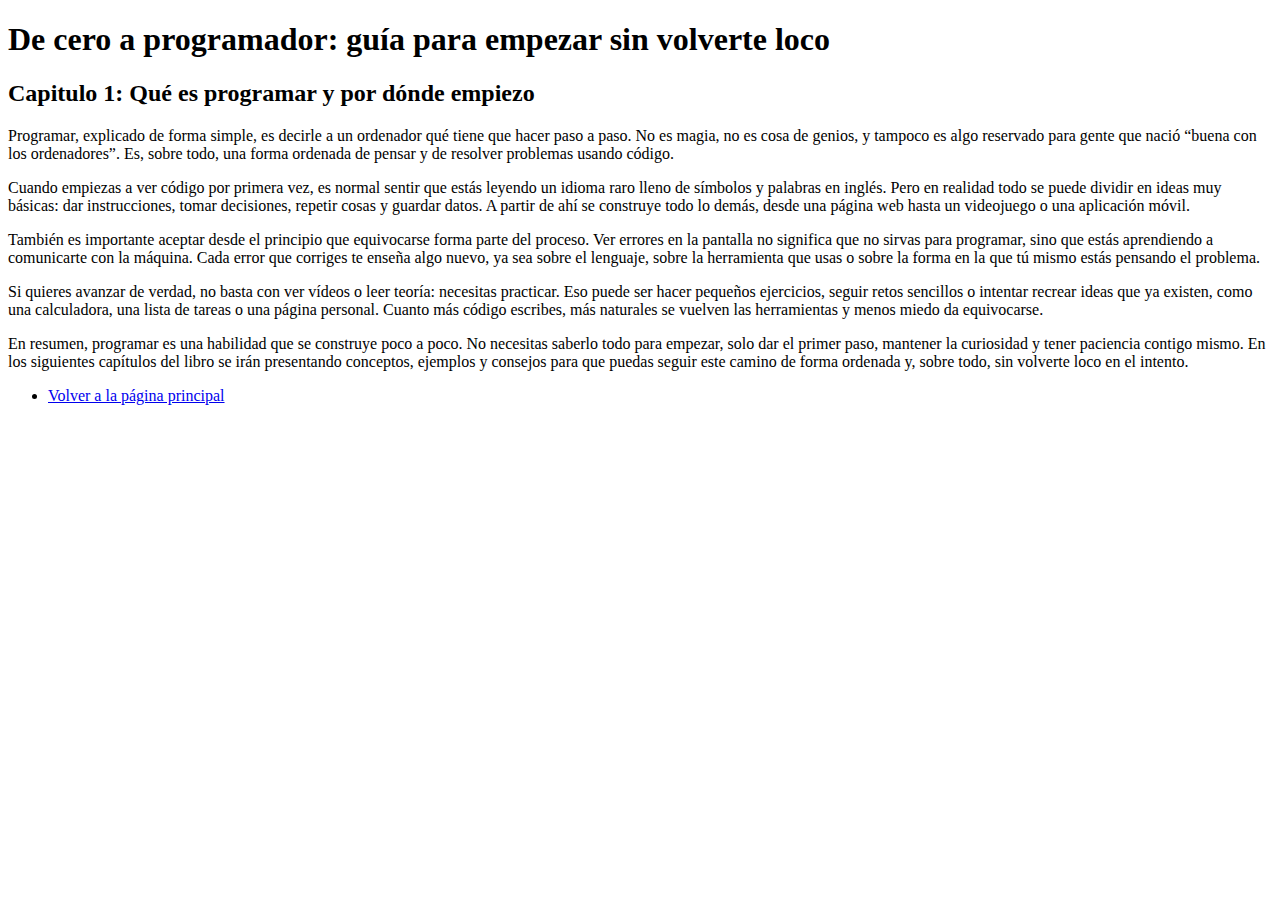
<file: Capitulo1-JavierPerez.html>
<!DOCTYPE html>
<html lang="en">
<head>
    <meta charset="UTF-8">
    <meta name="viewport" content="width=device-width, initial-scale=1.0">
    <title>Capítulo 1: Qué es programar y por dónde empiezo</title>
</head>
<body>
    <header>
        <h1>De cero a programador: guía para empezar sin volverte loco</h1>
        <h2>Capitulo 1: Qué es programar y por dónde empiezo</h2>
    </header>   
    
    <main>
        <p>
        Programar, explicado de forma simple, es decirle a un ordenador qué tiene que hacer paso a paso.
        No es magia, no es cosa de genios, y tampoco es algo reservado para gente que nació “buena con
        los ordenadores”. Es, sobre todo, una forma ordenada de pensar y de resolver problemas usando código.
        </p>
    
        <p>
        Cuando empiezas a ver código por primera vez, es normal sentir que estás leyendo un idioma
        raro lleno de símbolos y palabras en inglés. Pero en realidad todo se puede dividir en ideas
        muy básicas: dar instrucciones, tomar decisiones, repetir cosas y guardar datos. A partir de
        ahí se construye todo lo demás, desde una página web hasta un videojuego o una aplicación móvil.    
        </p>
    
        <p>
        También es importante aceptar desde el principio que equivocarse forma parte del proceso. Ver
        errores en la pantalla no significa que no sirvas para programar, sino que estás aprendiendo a
        comunicarte con la máquina. Cada error que corriges te enseña algo nuevo, ya sea sobre el
        lenguaje, sobre la herramienta que usas o sobre la forma en la que tú mismo estás pensando el
        problema.
        </p>

        <p>
        Si quieres avanzar de verdad, no basta con ver vídeos o leer teoría: necesitas practicar. Eso
        puede ser hacer pequeños ejercicios, seguir retos sencillos o intentar recrear ideas que ya
        existen, como una calculadora, una lista de tareas o una página personal. Cuanto más código
        escribes, más naturales se vuelven las herramientas y menos miedo da equivocarse.
        </p>

        <p>
         En resumen, programar es una habilidad que se construye poco a poco. No necesitas saberlo todo
        para empezar, solo dar el primer paso, mantener la curiosidad y tener paciencia contigo mismo.
        En los siguientes capítulos del libro se irán presentando conceptos, ejemplos y consejos para
        que puedas seguir este camino de forma ordenada y, sobre todo, sin volverte loco en el intento.   
        </p>
    </main>
    
    <nav>
       <ul>
        <li><a href="index.html">Volver a la página principal</a></li>
       </ul>      
    </nav>
</body>
</html>
</file>
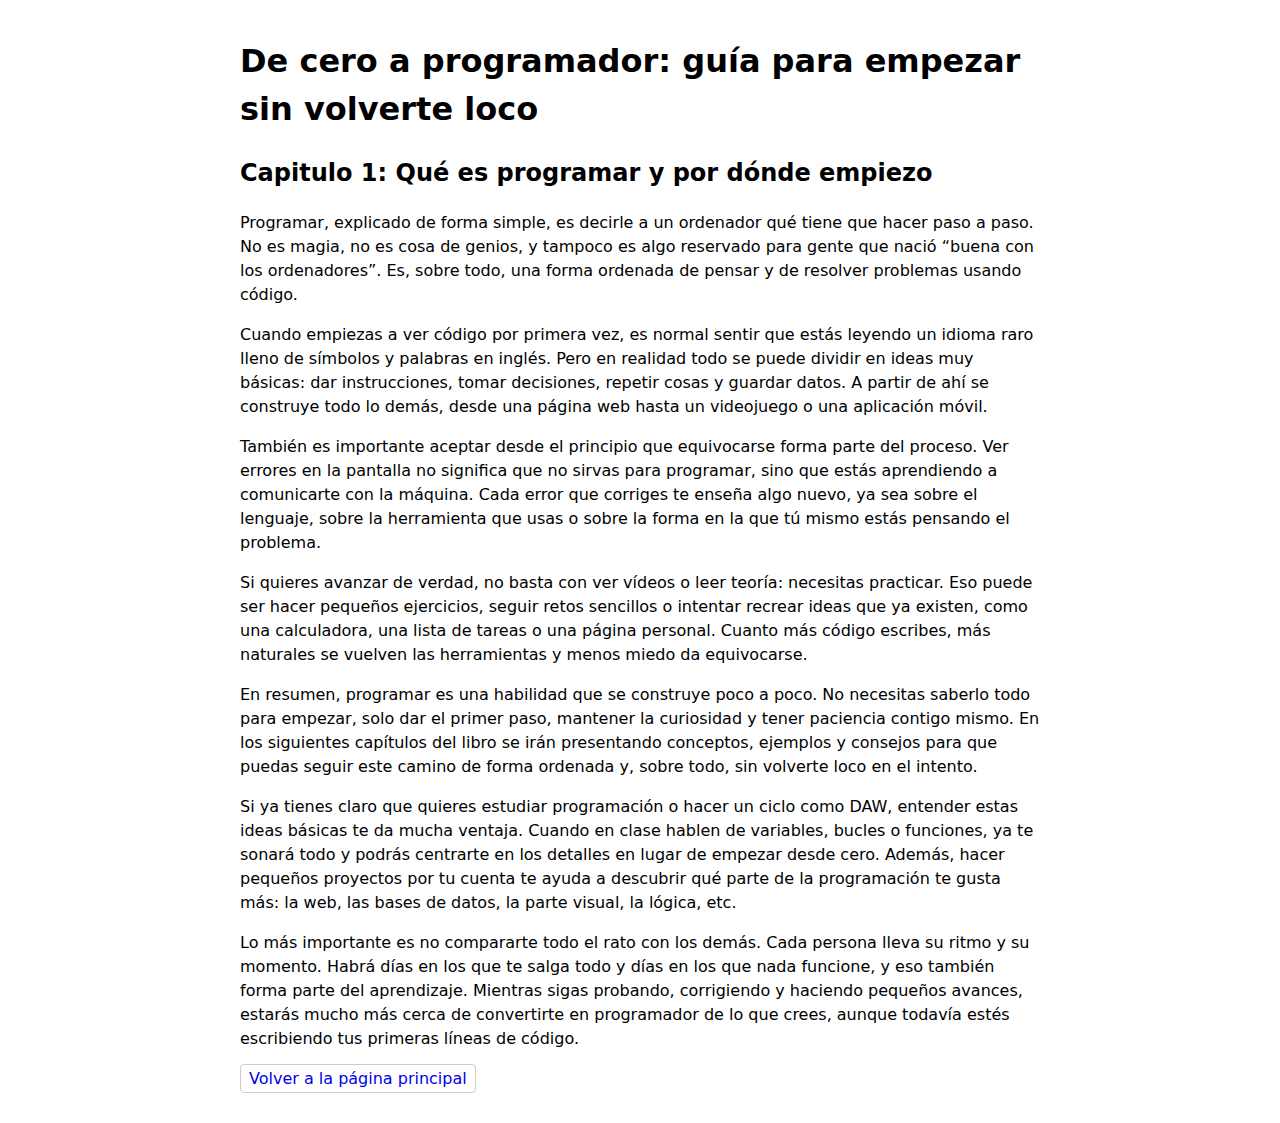
<file: Capitulos/Capitulo1-JavierPerez.html>
<!DOCTYPE html>
<html lang="en">
<head>
    <meta charset="UTF-8">
    <meta name="viewport" content="width=device-width, initial-scale=1.0">
    <title>Capítulo 1: Qué es programar y por dónde empiezo</title>
     <link rel="stylesheet" href="../css/estilo.css">
</head>
<body>
    <header>
        <h1>De cero a programador: guía para empezar sin volverte loco</h1>
        <h2>Capitulo 1: Qué es programar y por dónde empiezo</h2>
    </header>   
    
    <main>
        <p>
        Programar, explicado de forma simple, es decirle a un ordenador qué tiene que hacer paso a paso.
        No es magia, no es cosa de genios, y tampoco es algo reservado para gente que nació “buena con
        los ordenadores”. Es, sobre todo, una forma ordenada de pensar y de resolver problemas usando código.
        </p>
    
        <p>
        Cuando empiezas a ver código por primera vez, es normal sentir que estás leyendo un idioma
        raro lleno de símbolos y palabras en inglés. Pero en realidad todo se puede dividir en ideas
        muy básicas: dar instrucciones, tomar decisiones, repetir cosas y guardar datos. A partir de
        ahí se construye todo lo demás, desde una página web hasta un videojuego o una aplicación móvil.    
        </p>
    
        <p>
        También es importante aceptar desde el principio que equivocarse forma parte del proceso. Ver
        errores en la pantalla no significa que no sirvas para programar, sino que estás aprendiendo a
        comunicarte con la máquina. Cada error que corriges te enseña algo nuevo, ya sea sobre el
        lenguaje, sobre la herramienta que usas o sobre la forma en la que tú mismo estás pensando el
        problema.
        </p>

        <p>
        Si quieres avanzar de verdad, no basta con ver vídeos o leer teoría: necesitas practicar. Eso
        puede ser hacer pequeños ejercicios, seguir retos sencillos o intentar recrear ideas que ya
        existen, como una calculadora, una lista de tareas o una página personal. Cuanto más código
        escribes, más naturales se vuelven las herramientas y menos miedo da equivocarse.
        </p>

        <p>
         En resumen, programar es una habilidad que se construye poco a poco. No necesitas saberlo todo
        para empezar, solo dar el primer paso, mantener la curiosidad y tener paciencia contigo mismo.
        En los siguientes capítulos del libro se irán presentando conceptos, ejemplos y consejos para
        que puedas seguir este camino de forma ordenada y, sobre todo, sin volverte loco en el intento.   
        </p>
       
        <p>
        Si ya tienes claro que quieres estudiar programación o hacer un ciclo como DAW, entender
        estas ideas básicas te da mucha ventaja. Cuando en clase hablen de variables, bucles o
        funciones, ya te sonará todo y podrás centrarte en los detalles en lugar de empezar desde
        cero. Además, hacer pequeños proyectos por tu cuenta te ayuda a descubrir qué parte de la
        programación te gusta más: la web, las bases de datos, la parte visual, la lógica, etc.
        </p>

        <p>
        Lo más importante es no compararte todo el rato con los demás. Cada persona lleva su ritmo
        y su momento. Habrá días en los que te salga todo y días en los que nada funcione, y eso
        también forma parte del aprendizaje. Mientras sigas probando, corrigiendo y haciendo
        pequeños avances, estarás mucho más cerca de convertirte en programador de lo que crees,
        aunque todavía estés escribiendo tus primeras líneas de código.
        </p>
    
    </main>
    
    <nav>
       <ul>
        <li><a href="../index.html">Volver a la página principal</a></li>
       </ul>      
    </nav>
</body>
</html>
</file>
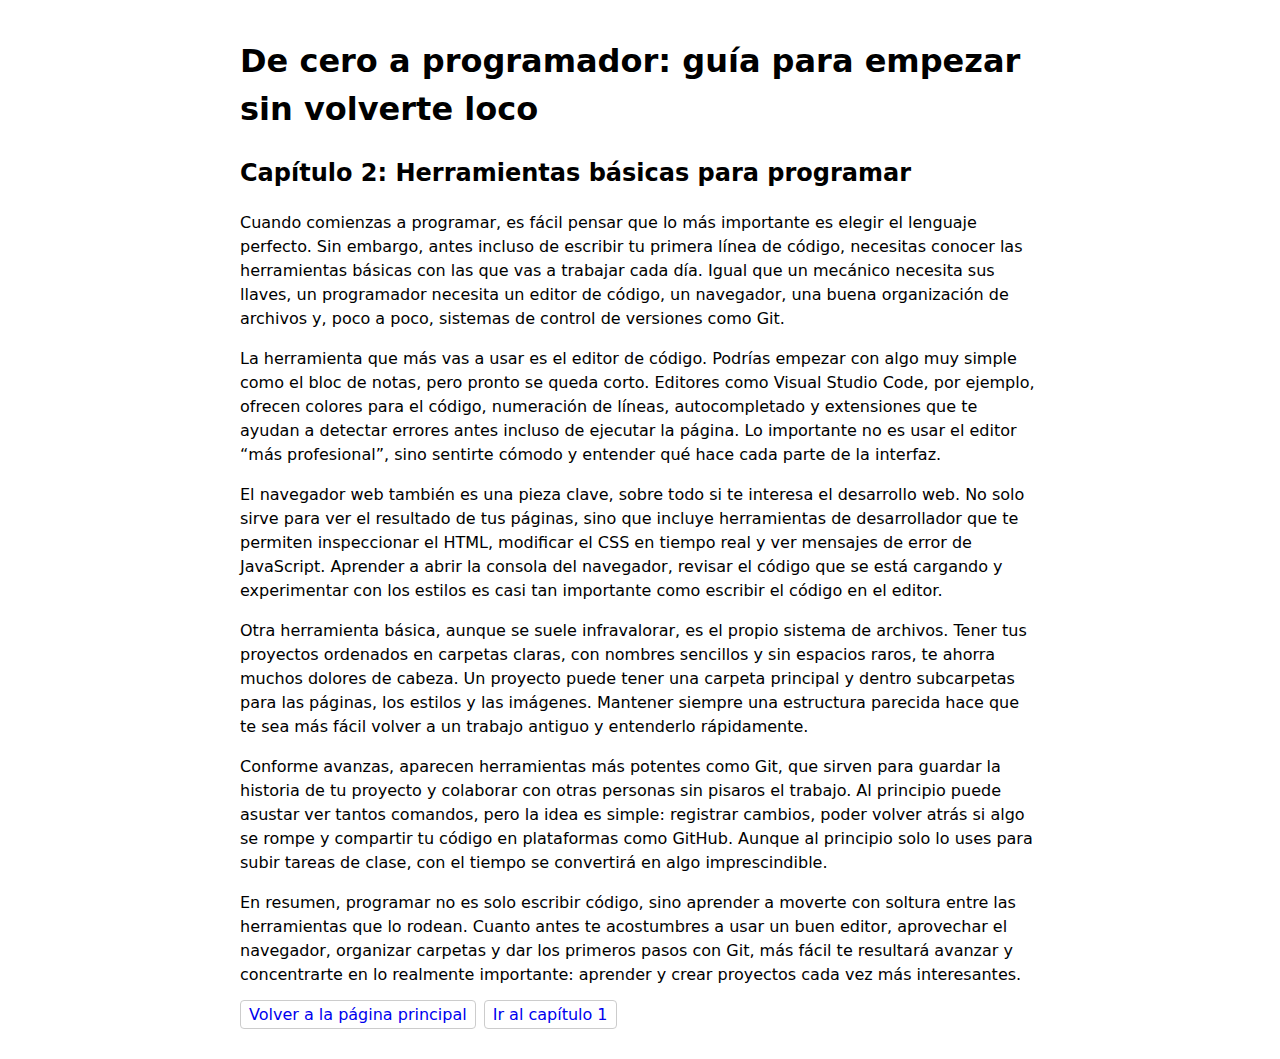
<file: Capitulos/Capitulo2-JorgeYaroslav.html>
<!DOCTYPE html>
<html lang="en">
<head>
    <meta charset="UTF-8">
    <meta name="viewport" content="width=device-width, initial-scale=1.0">
    <title>Capítulo 2: Herramientas básicas para programar</title>
     <link rel="stylesheet" href="../css/estilo.css">
</head>
<body>
  
    <header>
    <h1>De cero a programador: guía para empezar sin volverte loco</h1>
    <h2>Capítulo 2: Herramientas básicas para programar</h2>
    </header>
  
    <main>
 <p>
  Cuando comienzas a programar, es fácil pensar que lo más importante es elegir el lenguaje perfecto.
  Sin embargo, antes incluso de escribir tu primera línea de código, necesitas conocer las herramientas
  básicas con las que vas a trabajar cada día. Igual que un mecánico necesita sus llaves, un programador
  necesita un editor de código, un navegador, una buena organización de archivos y, poco a poco, sistemas
  de control de versiones como Git.
</p>

<p>
  La herramienta que más vas a usar es el editor de código. Podrías empezar con algo muy simple como el
  bloc de notas, pero pronto se queda corto. Editores como Visual Studio Code, por ejemplo, ofrecen colores
  para el código, numeración de líneas, autocompletado y extensiones que te ayudan a detectar errores antes
  incluso de ejecutar la página. Lo importante no es usar el editor “más profesional”, sino sentirte cómodo
  y entender qué hace cada parte de la interfaz.
</p>

<p>
  El navegador web también es una pieza clave, sobre todo si te interesa el desarrollo web. No solo sirve
  para ver el resultado de tus páginas, sino que incluye herramientas de desarrollador que te permiten
  inspeccionar el HTML, modificar el CSS en tiempo real y ver mensajes de error de JavaScript. Aprender a
  abrir la consola del navegador, revisar el código que se está cargando y experimentar con los estilos es
  casi tan importante como escribir el código en el editor.
</p>

<p>
  Otra herramienta básica, aunque se suele infravalorar, es el propio sistema de archivos. Tener tus
  proyectos ordenados en carpetas claras, con nombres sencillos y sin espacios raros, te ahorra muchos
  dolores de cabeza. Un proyecto puede tener una carpeta principal y dentro subcarpetas para las páginas,
  los estilos y las imágenes. Mantener siempre una estructura parecida hace que te sea más fácil volver a
  un trabajo antiguo y entenderlo rápidamente.
</p>

<p>
  Conforme avanzas, aparecen herramientas más potentes como Git, que sirven para guardar la historia de tu
  proyecto y colaborar con otras personas sin pisaros el trabajo. Al principio puede asustar ver tantos
  comandos, pero la idea es simple: registrar cambios, poder volver atrás si algo se rompe y compartir tu
  código en plataformas como GitHub. Aunque al principio solo lo uses para subir tareas de clase, con el
  tiempo se convertirá en algo imprescindible.
</p>

<p>
  En resumen, programar no es solo escribir código, sino aprender a moverte con soltura entre las herramientas
  que lo rodean. Cuanto antes te acostumbres a usar un buen editor, aprovechar el navegador, organizar carpetas
  y dar los primeros pasos con Git, más fácil te resultará avanzar y concentrarte en lo realmente importante:
  aprender y crear proyectos cada vez más interesantes.
</p>

        
    </main>

    <nav>
        <ul>
            <li><a href="../index.html">Volver a la página principal</a></li>
            <li><a href="Capitulo1-JavierPerez.html">Ir al capítulo 1</a></li>
        </ul>
    </nav>

</body>
</html>
</file>
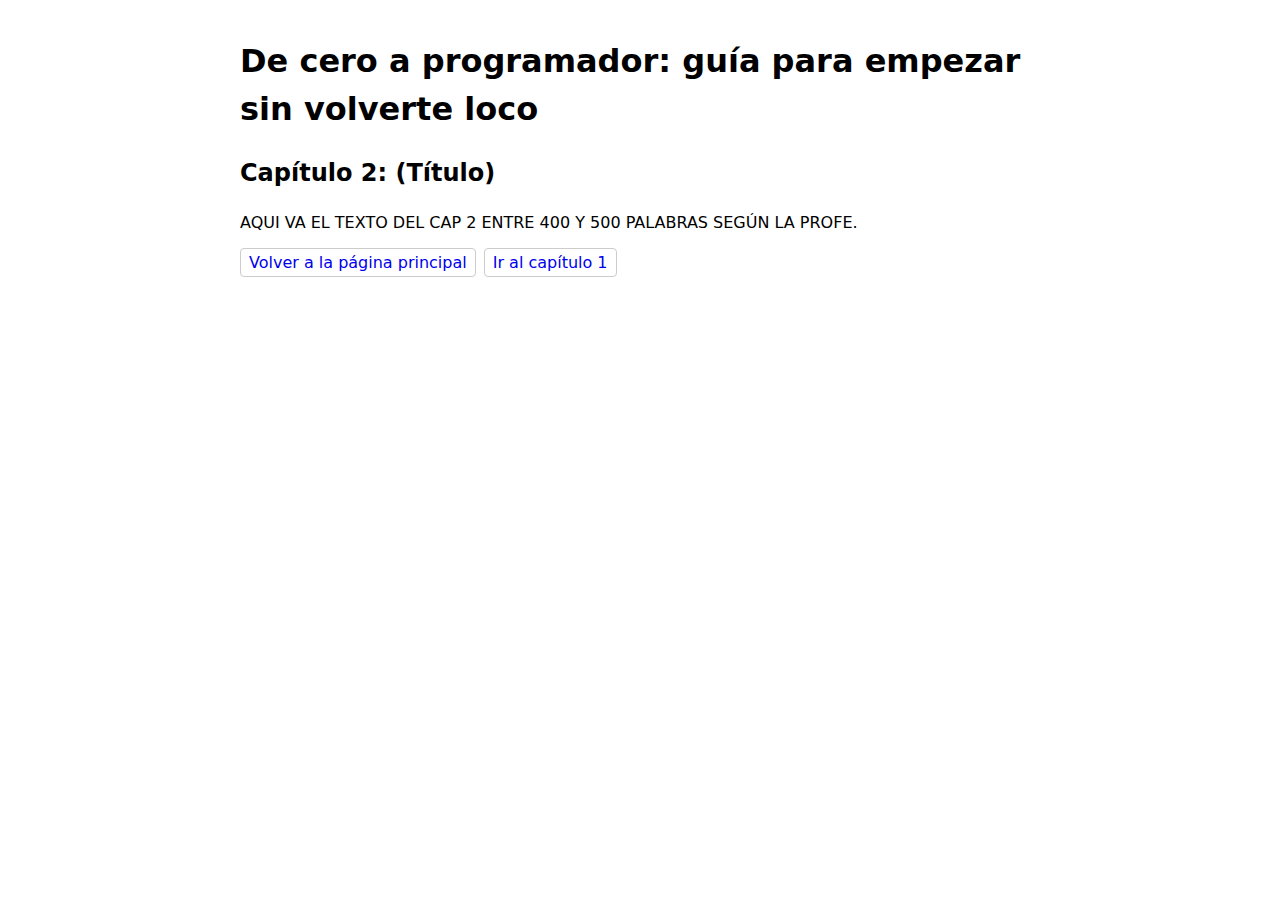
<file: Capitulos/Capitulo2-NombreCompanero.html>
<!DOCTYPE html>
<html lang="en">
<head>
    <meta charset="UTF-8">
    <meta name="viewport" content="width=device-width, initial-scale=1.0">
    <title>NOMBRE DEL CAPITULO 2</title>
     <link rel="stylesheet" href="../css/estilo.css">
</head>
<body>
  
    <header>
    <h1>De cero a programador: guía para empezar sin volverte loco</h1>
    <h2>Capítulo 2: (Título)</h2>
    </header>
  
    <main>
        <p>
            AQUI VA EL TEXTO DEL CAP 2 ENTRE 400 Y 500 PALABRAS SEGÚN LA PROFE.
        </p>
    </main>

    <nav>
        <ul>
            <li><a href="../index.html">Volver a la página principal</a></li>
            <li><a href="Capitulo1-JavierPerez.html">Ir al capítulo 1</a></li>
        </ul>
    </nav>

</body>
</html>
</file>
<file: css/estilo.css>
/* IMPORTANTE: NO MODIFICAR NADA PARA MANTENER COHERENCIA!! */
body {                                         
  font-family: system-ui, sans-serif;
  max-width: 800px;
  margin: 0 auto;
  padding: 1rem;
  line-height: 1.5;
}

nav ul {
  list-style: none;
  padding: 0;
  display: flex;
  flex-wrap: wrap;
  gap: .5rem;
}

nav a {
  text-decoration: none;
  border: 1px solid #ccc;
  padding: .25rem .5rem;
  border-radius: 4px;
}
</file>
